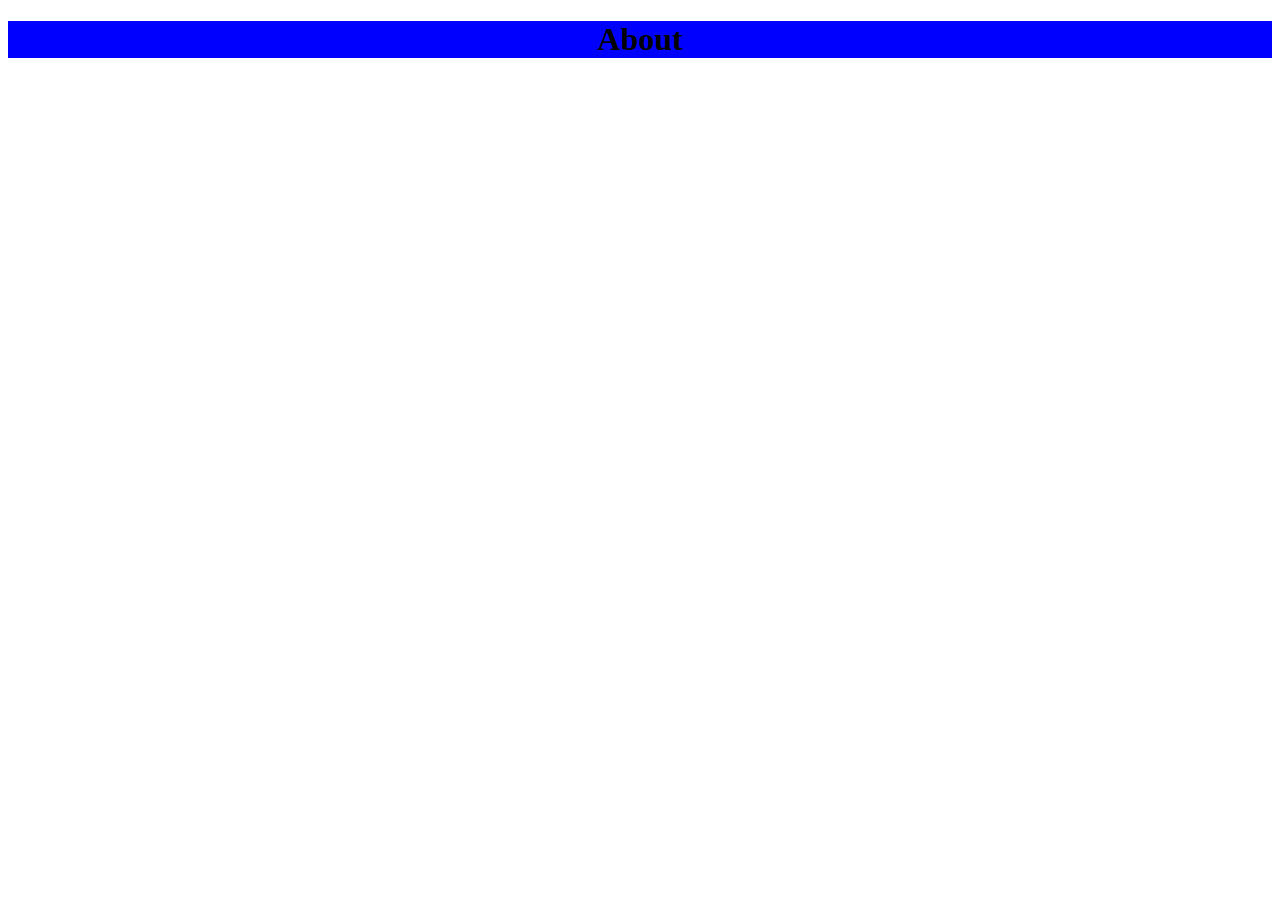
<file: about.html>
<!DOCTYPE html>
<html lang="en">
  <head>
    <meta charset="UTF-8" />
    <meta name="viewport" content="width=device-width, initial-scale=1.0" />
    <title>about</title>
    <!-- <style>
    h1 {
      background-color: red;
      text-align: center;
    }
  </style> -->
    <link rel="stylesheet" href="./css/external.css" />
  </head>

  <body>
    <h1>About</h1>
  </body>
</html>
</file>
<file: css/external.css>
/* độ ưu tiên là 100 */
#test {
  background-color: tomato;
}

/* độ ưu tiên là 110 */
#test.test {
  background-color: teal;
}

/* độ ưu tiên là 1 */
h1 {
  background-color: blue;
  text-align: center;
}

/* ghi đè css */
/* độ ưu tiên là 111 */
h1#test.test {
  background-color: yellow;
}
</file>
